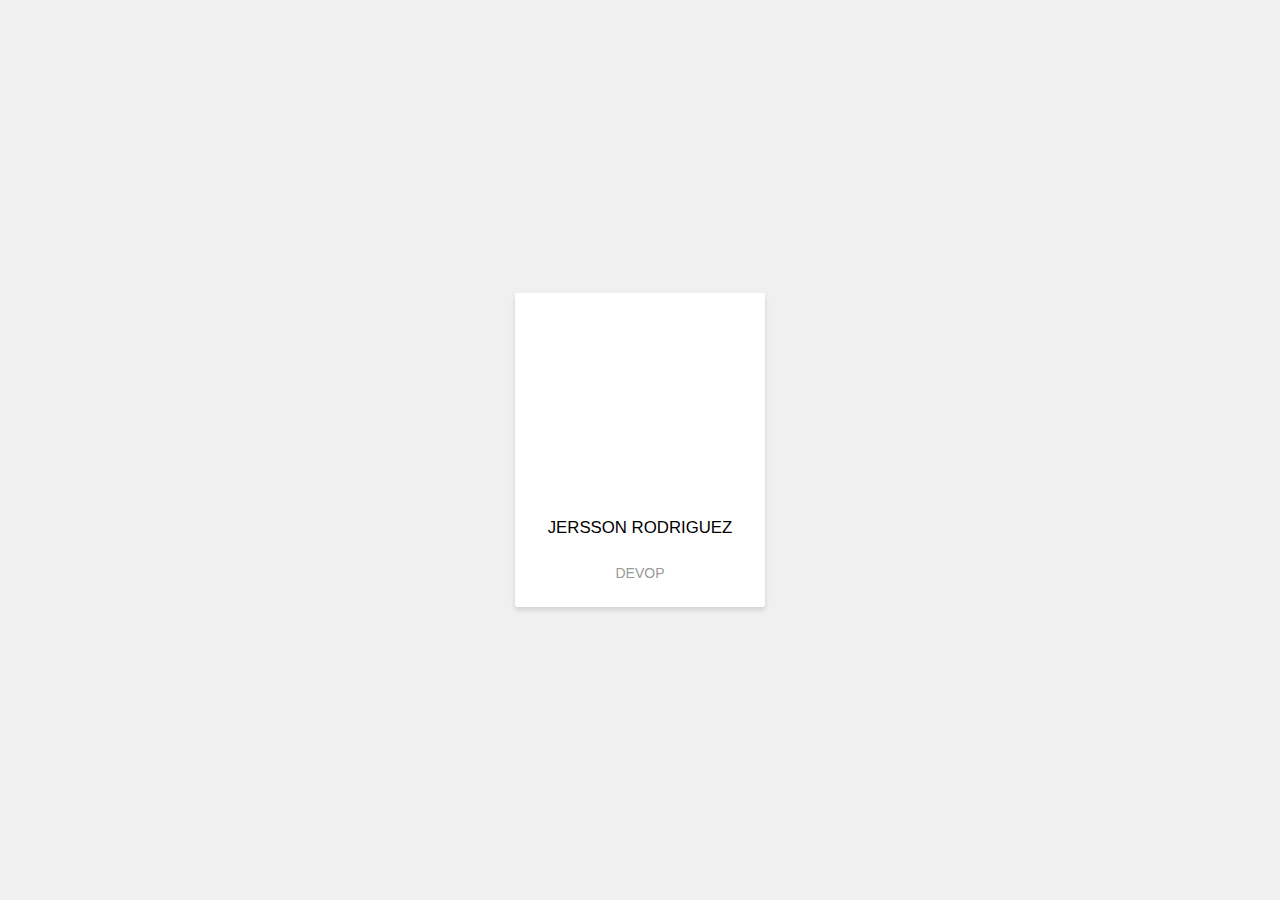
<file: public/test_env.html>
<!DOCTYPE html>
<html lang="en">
<head>
    <meta charset="UTF-8">
    <meta name="viewport" content="width=device-width, initial-scale=1.0">
    <meta http-equiv="X-UA-Compatible" content="ie=edge">
    <title>Document</title>

    <link rel="stylesheet" href="stylesheets/css/style.css">

</head>
<body>

    <div id="team-info-map">


        <div class="team-member-shrink team-member-toggle-actived">
            
            <div class="team-member-portrait-shrink">
                <div class="member-portrait"></div>
            </div>
            <div class="team-member-credentials">
                <div class="team-member-name">
                    <span data-user-name> Jersson Rodriguez </span>
                </div>
                <div class="team-member-skills">
                    <span data-user-skill> devop </span>
                </div>
            </div>
            <div class="team-member-biography">
                <div class="biography">
                    Lorem, ipsum dolor sit amet consectetur adipisicing elit. Sunt, dolor veniam. Corporis in vero libero earum reiciendis, incidunt voluptate quos non eos sapiente alias provident ducimus. Quae consectetur exercitationem quis.
                    Lorem ipsum dolor sit amet consectetur adipisicing elit. Architecto odit perferendis ipsa pariatur dolores vitae aliquam veritatis. Illo numquam reiciendis quam maxime aspernatur molestiae delectus quos nostrum? Ipsa, quidem recusandae.
                    Lorem ipsum dolor sit amet, consectetur adipisicing elit. Non nisi asperiores voluptatibus tempora vero odio voluptate iste temporibus nobis ut ipsum, sit totam. Alias totam incidunt tempore ex inventore voluptatum.
                    Lorem ipsum dolor sit amet consectetur adipisicing elit. Nulla eos, incidunt explicabo veritatis officia cumque rem aut iste, quo atque exercitationem, nostrum et ut est voluptatum beatae corporis neque asperiores.
                    Lorem, ipsum dolor sit amet consectetur adipisicing elit. Sunt, dolor veniam. Corporis in vero libero earum reiciendis, incidunt voluptate quos non eos sapiente alias provident ducimus. Quae consectetur exercitationem quis.
                    Lorem ipsum dolor sit amet consectetur adipisicing elit. Architecto odit perferendis ipsa pariatur dolores vitae aliquam veritatis. Illo numquam reiciendis quam maxime aspernatur molestiae delectus quos nostrum? Ipsa, quidem recusandae.
                    Lorem ipsum dolor sit amet, consectetur adipisicing elit. Non nisi asperiores voluptatibus tempora vero odio voluptate iste temporibus nobis ut ipsum, sit totam. Alias totam incidunt tempore ex inventore voluptatum.
                    Lorem ipsum dolor sit amet consectetur adipisicing elit. Nulla eos, incidunt explicabo veritatis officia cumque rem aut iste, quo atque exercitationem, nostrum et ut est voluptatum beatae corporis neque asperiores.
                    Lorem, ipsum dolor sit amet consectetur adipisicing elit. Sunt, dolor veniam. Corporis in vero libero earum reiciendis, incidunt voluptate quos non eos sapiente alias provident ducimus. Quae consectetur exercitationem quis.
                    Lorem ipsum dolor sit amet consectetur adipisicing elit. Architecto odit perferendis ipsa pariatur dolores vitae aliquam veritatis. Illo numquam reiciendis quam maxime aspernatur molestiae delectus quos nostrum? Ipsa, quidem recusandae.
                    Lorem ipsum dolor sit amet, consectetur adipisicing elit. Non nisi asperiores voluptatibus tempora vero odio voluptate iste temporibus nobis ut ipsum, sit totam. Alias totam incidunt tempore ex inventore voluptatum.
                    Lorem ipsum dolor sit amet consectetur adipisicing elit. Nulla eos, incidunt explicabo veritatis officia cumque rem aut iste, quo atque exercitationem, nostrum et ut est voluptatum beatae corporis neque asperiores.
                    Lorem, ipsum dolor sit amet consectetur adipisicing elit. Sunt, dolor veniam. Corporis in vero libero earum reiciendis, incidunt voluptate quos non eos sapiente alias provident ducimus. Quae consectetur exercitationem quis.
                    Lorem ipsum dolor sit amet consectetur adipisicing elit. Architecto odit perferendis ipsa pariatur dolores vitae aliquam veritatis. Illo numquam reiciendis quam maxime aspernatur molestiae delectus quos nostrum? Ipsa, quidem recusandae.
                    Lorem ipsum dolor sit amet, consectetur adipisicing elit. Non nisi asperiores voluptatibus tempora vero odio voluptate iste temporibus nobis ut ipsum, sit totam. Alias totam incidunt tempore ex inventore voluptatum.
                    Lorem ipsum dolor sit amet consectetur adipisicing elit. Nulla eos, incidunt explicabo veritatis officia cumque rem aut iste, quo atque exercitationem, nostrum et ut est voluptatum beatae corporis neque asperiores.
                    Lorem, ipsum dolor sit amet consectetur adipisicing elit. Sunt, dolor veniam. Corporis in vero libero earum reiciendis, incidunt voluptate quos non eos sapiente alias provident ducimus. Quae consectetur exercitationem quis.
                    Lorem ipsum dolor sit amet consectetur adipisicing elit. Architecto odit perferendis ipsa pariatur dolores vitae aliquam veritatis. Illo numquam reiciendis quam maxime aspernatur molestiae delectus quos nostrum? Ipsa, quidem recusandae.
                    Lorem ipsum dolor sit amet, consectetur adipisicing elit. Non nisi asperiores voluptatibus tempora vero odio voluptate iste temporibus nobis ut ipsum, sit totam. Alias totam incidunt tempore ex inventore voluptatum.
                    Lorem ipsum dolor sit amet consectetur adipisicing elit. Nulla eos, incidunt explicabo veritatis officia cumque rem aut iste, quo atque exercitationem, nostrum et ut est voluptatum beatae corporis neque asperiores.
                    Lorem, ipsum dolor sit amet consectetur adipisicing elit. Sunt, dolor veniam. Corporis in vero libero earum reiciendis, incidunt voluptate quos non eos sapiente alias provident ducimus. Quae consectetur exercitationem quis.
                    Lorem ipsum dolor sit amet consectetur adipisicing elit. Architecto odit perferendis ipsa pariatur dolores vitae aliquam veritatis. Illo numquam reiciendis quam maxime aspernatur molestiae delectus quos nostrum? Ipsa, quidem recusandae.
                    Lorem ipsum dolor sit amet, consectetur adipisicing elit. Non nisi asperiores voluptatibus tempora vero odio voluptate iste temporibus nobis ut ipsum, sit totam. Alias totam incidunt tempore ex inventore voluptatum.
                    Lorem ipsum dolor sit amet consectetur adipisicing elit. Nulla eos, incidunt explicabo veritatis officia cumque rem aut iste, quo atque exercitationem, nostrum et ut est voluptatum beatae corporis neque asperiores.
                </div>
            </div>
            <div class="footer-pad-pane">

            </div>

        </div>

    </div>
    
    <script src=""></script>

</body>
</html>
</file>
<file: public/stylesheets/css/style.css>
/* colors */
.custom-button {
  background-color: #2a692d;
  border: 0;
  border-radius: 2px;
  -webkit-box-shadow: none;
  box-shadow: none;
  color: #fff;
  cursor: pointer;
  display: inline-block;
  font: 500 14px/20px Roboto,sans-serif;
  height: 36px;
  margin: 0;
  min-width: 36px;
  outline: 0;
  overflow: hidden;
  padding: 8px 32px;
  text-align: center;
  text-decoration: none;
  -o-text-overflow: ellipsis;
  text-overflow: ellipsis;
  text-transform: uppercase;
  -webkit-transition: background-color .2s,-webkit-box-shadow .2s;
  transition: background-color .2s,-webkit-box-shadow .2s;
  -o-transition: background-color .2s,box-shadow .2s;
  transition: background-color .2s,box-shadow .2s;
  transition: background-color .2s,box-shadow .2s,-webkit-box-shadow .2s;
  vertical-align: middle;
  white-space: nowrap;
  font-weight: 600;
  letter-spacing: 0.055em; }

ul {
  margin: 0;
  padding: 0;
  list-style-type: none;
  -webkit-box-sizing: border-box;
  box-sizing: border-box; }

li.disblo-list {
  display: inline-block; }

#imc-session-pane {
  width: 100%;
  height: 70px;
  background-image: -webkit-gradient(linear, left top, right top, from(#080E11), to(black));
  background-image: -webkit-linear-gradient(left, #080E11, black);
  background-image: -o-linear-gradient(left, #080E11, black);
  background-image: linear-gradient(to right, #080E11, black);
  display: -webkit-box;
  display: -webkit-flex;
  display: -ms-flexbox;
  display: flex;
  -webkit-box-pack: justify;
  -webkit-justify-content: space-between;
  -ms-flex-pack: justify;
  justify-content: space-between;
  -webkit-box-align: center;
  -webkit-align-items: center;
  -ms-flex-align: center;
  align-items: center;
  padding: 0 16px;
  -webkit-box-sizing: border-box;
  box-sizing: border-box; }

.menu-item {
  padding: 0 16px;
  -webkit-box-sizing: border-box;
  box-sizing: border-box;
  height: 92px;
  line-height: 92px; }
  .menu-item a {
    letter-spacing: 0.055em;
    text-decoration: none;
    text-transform: uppercase;
    font-size: 14px;
    font-weight: 600;
    color: white; }

#carousel-m-slider {
  width: 100%;
  height: auto;
  min-height: 500px; }

:root {
  --header-height: 92px; }

html, body {
  margin: 0;
  padding: 0;
  width: 100%;
  height: 100%;
  background-color: #f0f0f0;
  font: 500 14px/150% 'Open Sans', sans-serif; }

#cmf-app {
  padding: 0;
  margin: 0;
  width: 100%;
  height: auto;
  display: -webkit-box;
  display: -webkit-flex;
  display: -ms-flexbox;
  display: flex;
  box-orient: vertical;
  box-direction: normal;
  -webkit-box-orient: vertical;
  -webkit-box-direction: normal;
  -webkit-flex-direction: column;
  -ms-flex-direction: column;
  flex-direction: column;
  box-pack: justify;
  -webkit-box-pack: justify;
  -webkit-justify-content: space-between;
  -ms-flex-pack: justify;
  justify-content: space-between; }

#cmf-header-pane {
  width: 100%;
  min-height: var(--header-height);
  display: -webkit-box;
  display: -webkit-flex;
  display: -ms-flexbox;
  display: flex;
  -webkit-box-pack: justify;
  -webkit-justify-content: space-between;
  -ms-flex-pack: justify;
  justify-content: space-between;
  padding: 0 16px;
  -webkit-box-sizing: border-box;
  box-sizing: border-box;
  background-color: #46b34b;
  background-image: -webkit-gradient(linear, left bottom, left top, from(#388e3c), to(#46b34b));
  background-image: -webkit-linear-gradient(bottom, #388e3c, #46b34b);
  background-image: -o-linear-gradient(bottom, #388e3c, #46b34b);
  background-image: linear-gradient(to top, #388e3c, #46b34b);
  -webkit-box-shadow: 0 2px 1px rgba(0, 0, 0, 0.23);
  box-shadow: 0 2px 1px rgba(0, 0, 0, 0.23);
  z-index: 95; }

.logo-pane {
  width: 600px;
  height: var(--header-height); }

#team-info-map {
  width: 100%;
  height: 100vh;
  background-color: transparent;
  position: relative;
  padding: 32px 0;
  -webkit-box-sizing: border-box;
  box-sizing: border-box; }

.team-member-toggle-actived {
  width: 600px;
  height: 700px;
  background-color: white;
  position: absolute;
  top: 50%;
  left: 50%;
  -webkit-transform: translate(-50%, -50%);
  -ms-transform: translate(-50%, -50%);
  transform: translate(-50%, -50%);
  -webkit-box-shadow: 0px 4px 3px rgba(0, 0, 0, 0.23);
  box-shadow: 0px 4px 3px rgba(0, 0, 0, 0.23);
  border-radius: 2px; }

.team-member-portrait {
  width: 100%;
  height: 250px;
  background-color: #ddd;
  position: relative; }
  .team-member-portrait .member-portrait {
    width: 100%;
    height: 100%;
    position: absolute;
    top: 0;
    left: 0;
    background-image: url(../../enter.jpeg);
    background-size: cover;
    background-position: center;
    background-repeat: no-repeat; }

.team-member-credentials {
  width: 100%;
  height: auto; }
  .team-member-credentials .team-member-name {
    width: 100%;
    height: 54px;
    text-align: center;
    vertical-align: middle;
    text-transform: uppercase;
    line-height: 54px;
    font-size: 1.2rem; }
  .team-member-credentials .team-member-skills {
    width: 100%;
    height: 36px;
    line-height: 36px;
    text-align: center;
    vertical-align: middle;
    text-transform: uppercase;
    color: #999; }

.team-member-biography {
  width: 100%;
  height: auto;
  max-height: calc(100% - (250px + 36px + 36px + 48px));
  overflow-y: scroll; }
  .team-member-biography .biography {
    width: 100%;
    padding: 16px;
    -webkit-box-sizing: border-box;
    box-sizing: border-box;
    white-space: normal; }

.footer-pad-pane {
  width: 100%;
  height: 48px;
  background-color: #ddd; }

.team-member-shrink {
  width: 250px;
  height: auto;
  padding: 16px 0;
  -webkit-box-sizing: border-box;
  box-sizing: border-box;
  /*position: relative;
    top: 0;
    left: 0;
    transform: none;*/
  -webkit-box-shadow: none;
  box-shadow: none;
  -webkit-transition: all .1s ease-in-out;
  -o-transition: all .1s ease-in-out;
  transition: all .1s ease-in-out;
  -webkit-box-shadow: 0px 3px 5px rgba(0, 0, 0, 0.13);
  box-shadow: 0px 3px 5px rgba(0, 0, 0, 0.13);
  cursor: pointer; }
  .team-member-shrink .team-member-biography {
    display: none; }
  .team-member-shrink .footer-pad-pane {
    display: none; }
  .team-member-shrink:hover {
    -webkit-box-shadow: 0px 8px 12px rgba(0, 0, 0, 0.13);
    box-shadow: 0px 8px 12px rgba(0, 0, 0, 0.13); }

.team-member-portrait-shrink {
  width: 192px;
  height: 192px;
  border-radius: 50%;
  overflow: hidden;
  margin: 0 auto; }
</file>
